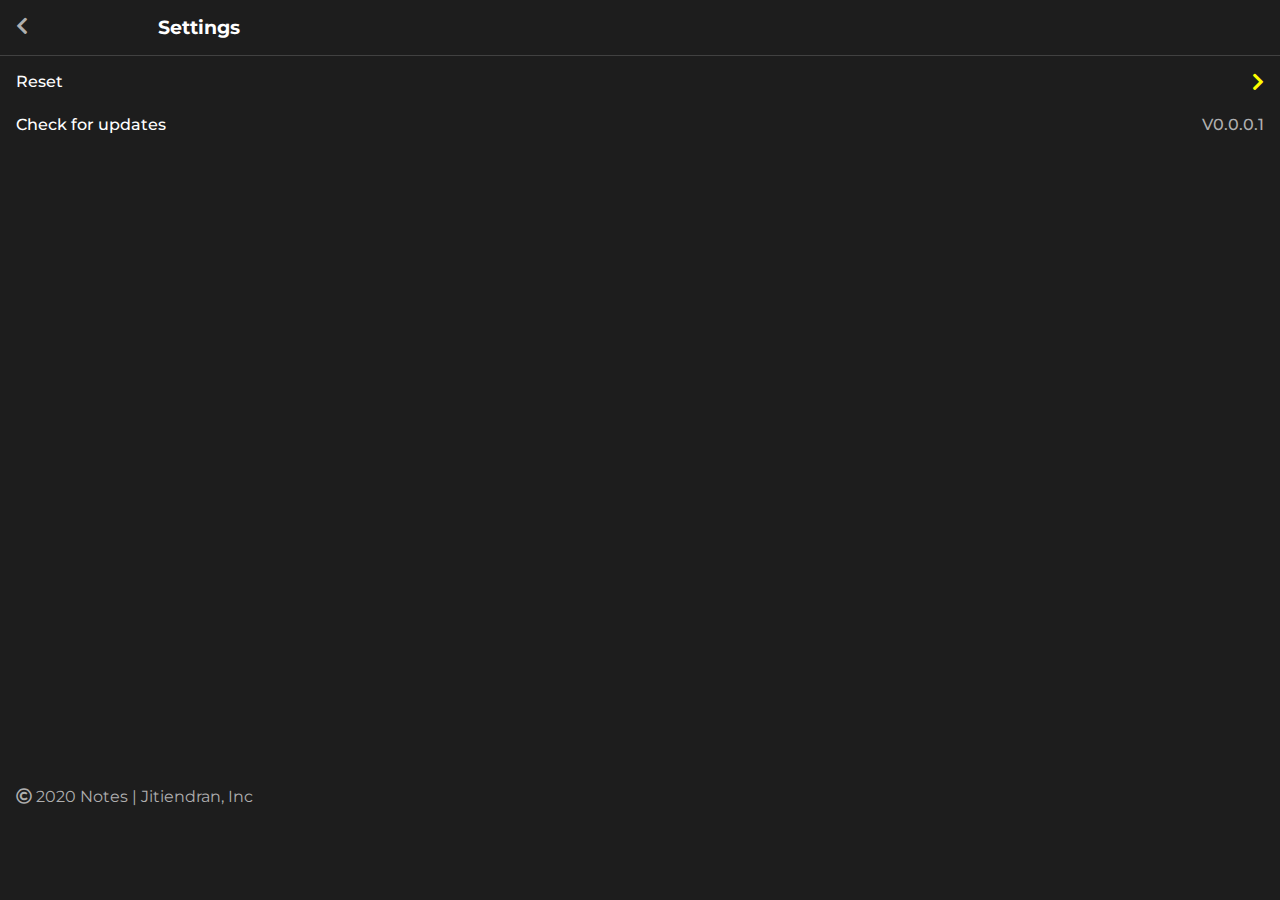
<file: assets/setting.html>
<!DOCTYPE html>
<html lang="en">
<head>
    <meta charset="UTF-8">
    <meta name="viewport" content="width=device-width, initial-scale=1.0">
    <link rel="icon" href="/images/notes-icon.png" type="image/x-icon">
    <link rel="stylesheet" href="https://cdnjs.cloudflare.com/ajax/libs/font-awesome/5.15.2/css/all.min.css">
    <link rel="stylesheet" href="/assets/styles/setting.css">
    <title>Notes | settings</title>
</head>
<body>
    <nav>
        <i class="fas fa-chevron-left" id="home"></i>
        <h1>Settings</h1>
    </nav>
    <main>
        <div class="reset-container">
            <h2>Reset</h2>
            <i class="fas fa-chevron-right" id="reset"></i>
        </div>
        <div class="update">
            <h2>Check for updates</h2>
            <h3>V0.0.0.1</h3>
        </div>
    </main>
    <footer>
        <p><i class="far fa-copyright"></i> 2020 Notes | Jitiendran, Inc</p>
    </footer>
    <script src="/assets/js/setting.js"></script>
</body>
</html>
</file>
<file: assets/styles/setting.css>
@import url("https://fonts.googleapis.com/css2?family=Montserrat:wght@400;500;600;700&display=swap");
* {
  margin: 0;
  padding: 0;
  -webkit-box-sizing: border-box;
          box-sizing: border-box;
}

body {
  width: 100%;
  height: 100%;
  font-family: 'Montserrat', sans-serif;
  background: #1d1d1d;
  opacity: 0;
}

nav {
  display: -webkit-box;
  display: -ms-flexbox;
  display: flex;
  padding: 1em;
  border-bottom: 1px solid #414141;
  border-style: thin;
}

nav .fa-chevron-left {
  color: #afafaf;
  font-size: 1.2em;
}

nav h1 {
  margin-left: 7em;
  font-size: 1.16em;
  color: #fff;
}

main {
  display: -webkit-box;
  display: -ms-flexbox;
  display: flex;
  -webkit-box-orient: vertical;
  -webkit-box-direction: normal;
      -ms-flex-direction: column;
          flex-direction: column;
  padding: 1em;
  -webkit-box-pack: justify;
      -ms-flex-pack: justify;
          justify-content: space-between;
}

main .reset-container {
  display: -webkit-box;
  display: -ms-flexbox;
  display: flex;
  -webkit-box-pack: justify;
      -ms-flex-pack: justify;
          justify-content: space-between;
  margin-bottom: 1.5em;
}

main .reset-container .fa-chevron-right {
  font-size: 1.2em;
  color: yellow;
}

main .update {
  display: -webkit-box;
  display: -ms-flexbox;
  display: flex;
  -webkit-box-pack: justify;
      -ms-flex-pack: justify;
          justify-content: space-between;
}

main h2 {
  color: #fff;
  font-weight: 500;
  font-size: 1em;
}

main h3 {
  color: #afafaf;
  font-weight: 500;
  font-size: 1em;
}

footer {
  padding: 1em;
  margin-top: 69vh;
}

footer p {
  font-size: 1em;
  color: #afafaf;
}
/*# sourceMappingURL=setting.css.map */
</file>
